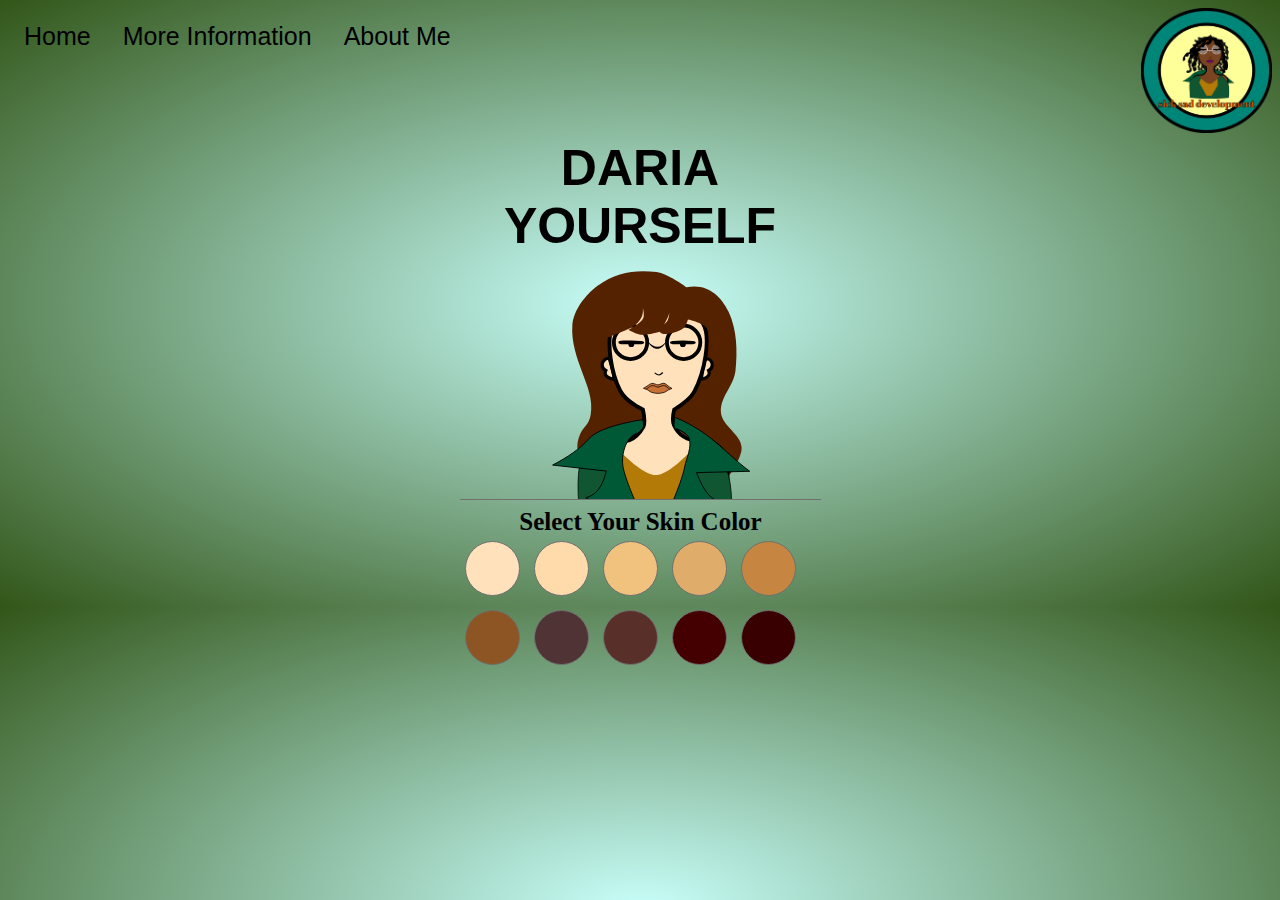
<file: index.html>
<!DOCTYPE html>
<html>
<head>
	<title>Daria Youself</title>
    <meta charset="UTF-8">
        <meta name="viewport" content="width=device-width, initial-scale=1.0">
        <link href="style.css" rel="stylesheet" type="text/css"/>
        <!-- <script type="text/javascript" src='https://ajax.googleapis.com/ajax/libs/jquery/3.2.1/jquery.min.js'></script> -->
        <!-- <script src="https://ajax.googleapis.com/ajax/libs/jquery/3.5.1/jquery.min.js"></script> -->
</head>
<body>

<ul>
  <li><a class="active" href="#home">Home</a></li>
  <li><a href="more.html" target="_blank">More Information</a></li>
  <li><a href="https://artreimagined.weebly.com" target="_blank">About Me</a></li>
  <li style="float: right"><img class="logo" src="logo.png"/> </li>
</ul>

<div id="daria">
  <h1>DARIA YOURSELF</h1> 
    <svg id="hairback"
       width='800px' height='800px' viewBox='0 0 200 200'>
        <g 
         class="longhair" style="display:;">
            <path id="backhair" fill='#552200' 
               d="m 71.119965,177.85166 c -0.81608,1.30573 -9.22507,-2.0039 -4.46106,-13.72736 1.57692,-3.88058 4.9841,-5.12193 5.95763,-11.06417 1.35443,-8.26724 -1.79299,-15.54103 -4.681,-23.40496 -3.0499,-8.30472 -6.16434,-16.91754 -5.53208,-25.95823 0.60202,-8.608426 7.15849,-16.925316 14.04297,-22.128326 10.32534,-7.80347 21.63369,-9.02602 32.766965,-7.6598 6.1708,0.75724 16.59625,8.51089 16.59625,8.51089 11.18038,-2.36165 18.9191,4.27698 23.40495,13.61744 4.63688,9.864746 5.03431,21.984696 3.8299,32.766936 -0.96572,8.64536 -8.56744,14.29366 -8.08536,22.97941 0.41929,7.55436 11.11775,12.01823 11.48972,19.57507 0.29954,6.08551 -7.65981,16.59624 -7.65981,16.59624 0,0 1.07561,-7.39468 -0.49319,-10.54414 -2.33991,-4.69747 -7.36928,-7.80968 -12.10981,-10.06106 -2.82678,-1.34248 -6.63356,-0.79533 -9.21286,-1.80543 -3.79523,-1.48627 -8.07311,-6.49815 -8.07311,-6.49815 l -0.32471,-10.24133 12.76635,-10.63862 3.10535,-11.20718 -2.34685,-4.01827 c 0,0 5.01517,-11.89622 2.64586,-16.69042 -1.73369,-3.50805 -8.08536,-8.510896 -8.08536,-8.510896 0,0 -4.87398,5.167466 -8.08535,6.383186 -2.39157,0.90537 -7.6598,0.42555 -7.6598,0.42555 0,0 4.5787,-6.163236 5.53209,-9.787536 0.46912,-1.78336 0,-5.53208 0,-5.53208 0,0 -1.03206,11.377276 -5.10655,14.468516 -3.39769,2.57778 -10.40467,4.4024 -12.766335,0.8511 -1.66857,-2.50908 3.554225,-5.111976 4.042675,-8.085346 0.41788,-2.54369 -1.06387,-7.65982 -1.06387,-7.65982 0,0 0.3832,5.76259 -0.63831,8.08536 -2.812025,6.394146 -11.475405,6.090676 -15.804475,9.599796 -2.70973,9.25731 -0.0761,15.82033 3.51372,20.04702 -0.12068,11.65901 4.19733,16.74849 12.077985,24.39735 9.91154,3.74209 4.93108,6.2928 1.18356,8.94216 -3.793565,11.06762 -19.109715,8.29276 -18.656295,7.91605 z" />
        </g>
        <g class="shortfro" transform="translate(53.603295,50.727728)" style="display:none;">
                <path class="backhair" fill='#552200'
                 d="m 41.760144,100.62514 c -2.207,0.50572 -3.94046,3.21163 -6.17066,2.81805 -2.20285,-0.38875 -2.59026,-4.105717 -4.74667,-4.696727 -1.88609,-0.51692 -4.00719,2.387647 -5.69601,1.409037 -1.55671,-0.902057 -0.0467,-4.013577 -1.424,-5.166407 -1.21401,-1.01613 -3.63162,0.65206 -4.74666,-0.46966 -1.33603,-1.34401 0.15275,-3.85601 -0.47466,-5.63605 -0.37572,-1.06598 -1.20155,-1.92434 -1.89866,-2.81804 -1.16411,-1.49241 -3.12023,-2.46491 -3.797312,-4.22704 -0.787197,-2.04873 0.555632,-4.4537 0,-6.57542 -0.40863,-1.56029 -2.252634,-2.61961 -2.373317,-4.22704 -0.200336,-2.66788 2.599449,-4.85082 2.847979,-7.51473 0.25105,-2.69116 -2.821663,-5.66246 -1.423996,-7.98442 0.512073,-0.85068 2.262886,-0.13597 2.847976,-0.93934 1.48022,-2.0321 -1.33091,-5.38393 0,-7.51476 0.372,-0.59558 1.57246,-0.31803 1.89867,-0.93936 1.47514,-2.80963 -2.81979,-6.54432 -1.42401,-9.3934 1.11288,-2.27155 4.76063,-2.05592 6.64534,-3.75737 2.85349,-2.57605 2.88465,-8.520748 6.64532,-9.393458 1.93015,-0.447881 3.29237,3.270878 5.22134,2.818048 2.43414,-0.57145 2.05602,-4.956892 4.27199,-6.105732 1.82195,-0.94455 4.1509,0.384881 6.17067,0 2.51003,-0.478278 4.57668,-2.564695 7.11999,-2.818026 1.7601,-0.175418 3.46429,0.736398 5.22134,0.939342 2.99007,0.3454 6.2687,-0.7422 9.01867,0.469662 1.22642,0.540445 1.60764,2.30967 2.848,2.818027 3.21593,1.318053 7.58162,-1.961806 10.44266,0 1.11113,0.761932 0.54773,2.738819 1.42398,3.757387 1.65372,1.92227 5.1536,1.70945 6.64536,3.75737 0.94345,1.29521 0.014,3.39735 0.94932,4.69672 1.27728,1.77009 4.34745,1.57017 5.69602,3.28769 2.12009,2.70013 1.6904,6.64141 2.848,9.8631 0.8073,2.24683 2.44788,4.22391 2.848,6.5754 0.36869,2.16692 -0.61459,4.3824 -0.47468,6.57543 0.10154,1.59339 0.96037,3.10014 0.94932,4.69669 -0.0157,2.24151 -1.49176,4.33485 -1.42398,6.5754 0.0884,2.92343 3.125286,5.6256 2.373316,8.45411 -0.45538,1.71295 -2.915356,2.21601 -3.797336,3.75735 -0.96423,1.68516 0.0227,4.33141 -1.42398,5.63605 -1.5379,1.38732 -4.5037,-0.29338 -6.17066,0.93935 -2.38122,1.76088 -1.20311,6.54811 -3.79734,7.98443 -1.25035,0.69229 -3.10654,-1.29425 -4.27202,-0.46968 -1.18659,0.83953 0.18862,3.323897 -0.94934,4.227057 -1.60443,1.27353 -4.12916,0.24875 -6.17066,0 -1.29494,-0.15764 -2.51478,-0.70228 -3.79732,-0.93934 -2.50789,-0.46354 -5.0467,-0.81113 -7.59466,-0.93934 -6.95459,-0.349997 -14.10128,-1.084837 -20.88533,0.46964 z" />
        </g>
    </svg>
    <svg id="skincolor"
        width='800px' height='800px' viewBox='0 0 200 200'>
        <g>
            <path id="ear1" fill= "#ffe1bb" stroke="#000000" stroke-width="1.75141"
               d="m 82.670555,121.66908 c -1.74495,0 -3.68932,1.9327 -3.68932,3.79397 0.001,1.38967 0.80273,2.63582 2.01746,3.13812 -0.21735,0.46464 -0.33111,0.97658 -0.3324,1.49584 0,1.86129 2.89803,3.26419 4.64298,3.26419 0.81294,-1.17012 -2.25311,-11.08328 -2.63872,-11.69212 z" />
            <path id="ear2" fill= "#ffe1bb" stroke="#000000" stroke-width="1.75141"
               d="m 136.97448,122.09292 c 1.74494,0 3.1595,1.50886 3.1595,3.37013 -0.002,1.38967 -0.80274,2.63582 -2.01747,3.13812 0.21735,0.46464 0.33111,0.97658 0.3324,1.49584 0,1.86129 -2.31368,3.22029 -4.05863,3.22029 -0.53953,-3.00753 1.64057,-10.98275 2.5842,-11.22438 z" />
        </g> 
        <g id="skin">
            <path id="body" fill="#ffe1bb" stroke="#000000" stroke-width="2.17334" class="cls1"
               d="m 71.119965,177.85166 c 0,0 -2.22017,14.70375 0.62462,21.15745 1.03146,2.33997 2.51565,5.15313 4.86952,5.1154 22.48142,-0.36041 49.398085,-1.27042 66.500135,-0.90273 2.35381,0.0506 3.03065,-3.22285 4.0218,-5.80618 2.36425,-6.1621 1.15981,-20.00494 1.15981,-20.00494 -2.45096,-4.74112 -5.21751,-9.20611 -12.10981,-10.06106 -7.82065,0.89507 -14.07867,-1.19929 -17.28597,-8.30358 -1.312,-3.06001 0.14171,-8.71569 0.14171,-8.71569 0,0 8.81656,-5.58279 11.1383,-9.99902 5.8895,-11.20261 9.27012,-30.15156 4.87644,-37.65477 -3.51614,-6.004586 -11.76779,-8.815546 -18.7229,-10.488906 -5.07474,-1.22096 -10.61251,-0.77544 -15.64708,0.6018 -5.802885,1.58743 -14.234435,4.9871 -16.176385,10.681126 -3.44453,10.09977 -0.23832,27.23534 4.43147,36.25296 2.31769,4.47557 8.73584,8.43255 8.73584,8.43255 l 3.911785,2.10633 c 0,0 1.53421,6.65504 0.29679,9.61216 -4.454105,7.92901 -10.033075,9.27338 -18.656295,7.91605 -4.91002,1.31568 -8.89482,4.79021 -12.10978,10.06105 z" />
        </g>  
    </svg>
    <svg id="clothes"
        width='800px' height='800px' viewBox='0 0 200 200'>
        <g id="jacket">
            <path fill="#105633" stroke="#000000" stroke-width="0.421267px" 
               d="m 106.7392,218.74481 -39.535805,-1.82334 c -0.94752,-10.94827 -3.26084,-28.68991 0.19503,-39.08776 l 15.83134,-10.04311 c 0,0 12.70167,14.93683 21.353285,18.84435 1.29877,0.58659 2.81674,0.51692 4.24172,0.53465 1.77647,0.0221 3.69441,0.21961 5.30296,-0.53465 7.98068,-3.74223 18.86489,-18.53037 18.86489,-18.53037 l 15.25855,15.47047 c 3.23387,9.35433 3.32339,24.69346 1.48348,33.48404 z" />
        </g>
        <g id="shirt">
            <path fill="#b37a08"
               d="m 90.607765,175.09809 -4.02656,9.32466 15.735855,27.68885 h 11.05533 l 13.47443,-22.17881 -0.46021,-14.72562 c 0,0 -10.96046,11.68238 -17.44739,11.54676 -7.23952,-0.15142 -18.331455,-11.65584 -18.331455,-11.65584 z" />
        </g>
        <g id="collar">
            <path
               style="display:inline;fill:#005936;fill-opacity:1;stroke:#000000;stroke-width:0.517979px;stroke-linecap:butt;stroke-linejoin:miter;stroke-opacity:1"
               d="m 51.462515,181.15667 c 8.43528,-4.47656 15.18977,-8.98715 20.35993,-14.79578 5.39015,-6.05576 22.20213,-9.26073 29.536005,-10.45716 2.07814,4.9024 -1.01114,5.51964 -2.471125,7.48801 0,0 -1.16228,-0.16764 -3.48838,1.813 -4.01122,3.41551 -5.82955,11.24447 -4.87425,16.68896 1.30947,7.46316 7.73875,21.37365 7.73875,21.37365 l 4.053615,8.84425 h 11.05533 c 0,0 9.36872,-19.39592 11.42386,-29.84941 1.04287,-5.30468 4.25378,-11.14271 2.38178,-16.21448 -1.08443,-2.93801 -6.90046,-5.09438 -6.90046,-5.09438 -1.0923,-0.61069 -1.82712,1.40425 -1.06379,-6.38822 19.89441,8.04607 27.07154,19.05171 41.75188,30.03646 l -29.59155,0.73703 c 2.31687,5.2956 5.78071,14.67507 12.95321,16.08618 -12.35491,6.26403 -24.56211,12.63068 -37.58812,17.32003 L 69.888075,199.2879 c 8.0162,-2.00825 10.06059,-10.06359 11.42384,-14.81463 z" />
        </g>    
    </svg>
    <svg id="face"
        width='800px' height='800px' viewBox='0 0 200 200'>
        <g id="features">
            <path id="eye1" fill="#784421" stroke="#000000" stroke-width="1.75141"
               d="m 95.173705,112.78717 a 6.3190176,0.21063391 0 0 0 -6.31901,0.21063 6.3190176,0.21063391 0 0 0 6.31901,0.21064 6.3190176,0.21063391 0 0 0 6.319025,-0.21064 6.3190176,0.21063391 0 0 0 -6.319025,-0.21063 z m 0,0.42127 a 0.75818068,0.75818068 0 0 0 -0.75779,0.75861 0.75818068,0.75818068 0 0 0 0.75779,0.75779 0.75818068,0.75818068 0 0 0 0.7578,-0.75779 0.75818068,0.75818068 0 0 0 -0.7578,-0.75861 z"/>
            <path id="eye2" fill="#784421" stroke="#000000" stroke-width="1.75141"
               d="m 123.81995,112.78717 a 6.3190176,0.21063391 0 0 0 -6.31902,0.21063 6.3190176,0.21063391 0 0 0 6.31902,0.21064 6.3190176,0.21063391 0 0 0 6.31902,-0.21064 6.3190176,0.21063391 0 0 0 -6.31902,-0.21063 z m 0,0.42127 a 0.75818068,0.75818068 0 0 0 -0.75779,0.75861 0.75818068,0.75818068 0 0 0 0.75779,0.75779 0.75818068,0.75818068 0 0 0 0.75779,-0.75779 0.75818068,0.75818068 0 0 0 -0.75779,-0.75861 z" />
            <path id="mouth1" fill="#c87137" stroke="#000000" stroke-width="0.421267px"
               d="m 113.03824,135.74132 c -0.75968,-3e-5 -1.38043,0.3057 -1.95824,0.55867 l -1.12804,0.32172 -0.85899,-0.20241 c -0.72692,-0.28106 -1.52531,-0.74421 -2.57615,-0.60722 -0.96017,0.12515 -1.83588,1.06284 -2.67324,1.54766 -0.65275,0.37794 -1.95824,1.1338 -1.95824,1.1338 0,0 1.32853,0.4646 1.99279,0.6969 0.69696,0.24374 1.34214,1.11096 2.43184,1.50214 1.0897,0.39117 2.38904,0.63847 3.68971,0.63876 l 0.003,8.4e-4 0.003,-8.4e-4 c 0.0102,0 -0.0102,0 0,0 1.29016,-0.003 2.58262,-0.25303 3.6676,-0.64342 1.08498,-0.39039 1.7321,-1.24901 2.42268,-1.49087 l 1.68919,-0.59158 -1.47115,-0.88779 c -0.93717,-0.56556 -1.94604,-1.86127 -3.01387,-1.96317 -0.0887,-0.008 -0.17556,-0.0127 -0.26083,-0.0127 z" />
            <path id="mouth2" fill="#c87137" stroke="#000000"stroke-width="0.421267px"
               d="m 116.40794,138.94676 v 0 c -0.93717,-0.56556 -1.94604,-1.86127 -3.01388,-1.96318 -0.0887,-0.008 -0.17555,-0.0127 -0.26082,-0.0127 l -1.6e-4,-4.2e-4 v 0 c -0.75968,-3e-5 -1.38044,0.3057 -1.95824,0.55867 l -1.12804,0.32172 -0.85899,-0.20241 c -0.72692,-0.28106 -1.52531,-0.74421 -2.57615,-0.60722 -0.96017,0.12515 -1.83588,1.06284 -2.67325,1.54766 -0.65273,0.37794 -0.70674,0.38291 -0.70674,0.38291"/>
            <path id="nose" fill="none" stroke="#000000" stroke-width="0.674026"
               d="m 108.16869,129.93583 c 0.80496,0.60781 1.61027,1.21589 2.36027,1.1784 0.75,-0.0375 1.4429,-0.71935 2.1364,-1.4018" />
        </g>      
    </svg>
    <svg id="glasses"
        width='800px' height='800px' viewBox='0 0 200 200'>
        <g id="glasses1" style="display:;">
            <circle
               r="9.2678919"
               cy="112.99779"
               cx="94.752388"
               id="circle1489"
               style="display:inline;fill:none;fill-opacity:1;fill-rule:nonzero;stroke:#000000;stroke-width:2.10634;stroke-linecap:round;stroke-linejoin:round;stroke-miterlimit:4;stroke-dasharray:none;stroke-opacity:1;paint-order:markers stroke fill" />
            <circle
               style="display:inline;fill:none;fill-opacity:1;fill-rule:nonzero;stroke:#000000;stroke-width:2.10634;stroke-linecap:round;stroke-linejoin:round;stroke-miterlimit:4;stroke-dasharray:none;stroke-opacity:1;paint-order:markers stroke fill"
               id="circle1491"
               cx="124.24113"
               cy="112.99779"
               r="9.2678919" />
            <path
               d="m 104.02189,112.47582 v -0.41981 c 3.95737,4.59029 7.59167,4.34562 10.95253,0 v 0.41981 c -2.86599,3.92337 -5.9356,6.82799 -10.95253,0 z"
               style="color:#000000;font-style:normal;font-variant:normal;font-weight:normal;font-stretch:normal;font-size:medium;line-height:normal;font-family:sans-serif;font-variant-ligatures:normal;font-variant-position:normal;font-variant-caps:normal;font-variant-numeric:normal;font-variant-alternates:normal;font-feature-settings:normal;text-indent:0;text-align:start;text-decoration:none;text-decoration-line:none;text-decoration-style:solid;text-decoration-color:#000000;letter-spacing:normal;word-spacing:normal;text-transform:none;writing-mode:lr-tb;direction:ltr;text-orientation:mixed;dominant-baseline:auto;baseline-shift:baseline;text-anchor:start;white-space:normal;shape-padding:0;clip-rule:nonzero;display:inline;overflow:visible;visibility:visible;isolation:auto;mix-blend-mode:normal;color-interpolation:sRGB;color-interpolation-filters:linearRGB;solid-color:#000000;solid-opacity:1;vector-effect:none;fill:#000000;fill-opacity:1;fill-rule:nonzero;stroke:none;stroke-width:0.421268px;stroke-linecap:butt;stroke-linejoin:miter;stroke-miterlimit:4;stroke-dasharray:none;stroke-dashoffset:0;stroke-opacity:1;color-rendering:auto;image-rendering:auto;shape-rendering:auto;text-rendering:auto;enable-background:accumulate" />
        </g>   
    </svg>
    <svg id="hairfront"
        width='800px' height='800px' viewBox='0 0 200 200'>
        <g class="longhair" style="display:;">
            <path id="fronthair" fill="#552200"
               d="m 85.110785,109.01565 c 0,0 8.93143,-3.04604 12.49048,-5.98728 1.5574,-1.28705 2.921615,-2.97214 3.602705,-4.874266 0.76779,-2.1442 0.3496,-4.49245 0.3496,-4.49245 0,0 1.079,4.01126 0.28619,5.764 -1.45043,3.206546 -8.265055,6.569636 -8.265055,6.569636 0,0 4.35756,2.47673 6.781585,2.75502 3.5405,0.40644 10.55927,-1.67465 10.55927,-1.67465 2.9075,-5.10655 6.90595,-10.213076 5.53209,-15.319626 0,0 0.32162,5.79515 -1.04475,8.941156 -0.88438,2.03635 -5.54069,4.42415 -4.48734,6.37847 1.49037,2.76518 9.55274,0.63586 13.17624,-1.92807 1.50077,-1.06193 2.56891,-4.88066 2.56891,-4.88066 0,0 8.52505,1.87406 10.35848,4.66876 2.07262,3.15931 0.84769,12.92736 0.84769,12.92736 l 5.29811,-16.53009 c 0,0 -19.30535,-16.136326 -31.15287,-18.013556 -8.70322,-1.37901 -19.022625,-0.0549 -25.854775,5.51002 -4.90501,3.9953 -7.62927,17.377806 -7.62927,17.377806 0,0 0.89292,3.44629 2.33117,4.02656 1.36712,0.55157 4.25154,-1.21814 4.25154,-1.21814 z"/>
        </g> 
        <g class="shortfro" style="display:none;"
         style="display:inline">
            <g transform="translate(53.603295,50.727729)">
                <path class=" " fill="#7b2c1b"
                 d="m 25.982584,62.701403 c 2.23678,1.56006 5.98716,2.16863 8.16431,0.52637 2.43691,-1.83817 -1.00579,-8.16331 1.9439,-8.94862 2.05581,-0.54734 2.17768,4.39028 4.27658,4.7375 2.48848,0.41169 4.14191,-3.16067 6.60919,-3.6847 1.9092,-0.40552 3.96482,1.09592 5.83169,0.52637 1.59697,-0.4872 2.22421,-3.30084 3.88777,-3.15832 2.55256,0.21869 2.54393,5.27783 5.05406,5.79027 1.97457,0.40311 3.42866,-2.56688 5.4429,-2.63195 2.79604,-0.0904 5.01135,3.5886 7.77556,3.15833 2.16676,-0.33728 2.86191,-4.15655 5.0541,-4.21109 1.45899,-0.0364 2.08893,3.00842 3.49899,2.63194 3.50309,-0.9353 3.70359,-6.42117 4.27658,-10.00139 0.47315,-2.9565 0.71712,-6.3543 -0.77758,-8.94865 -2.1342,-3.70438 -8.05892,-3.8576 -10.49696,-7.36945 -1.75792,-2.53215 0.10661,-7.063762 -2.3327,-8.948597 -4.51193,-3.486561 -11.46243,0.81335 -17.10618,0 -3.0753,-0.443202 -5.83562,-2.562266 -8.9419,-2.632 -2.93541,-0.06571 -6.15115,0.416916 -8.5531,2.105572 -1.72359,1.211758 -1.97609,3.807935 -3.499,5.263895 -1.96782,1.88133 -5.41941,1.99306 -6.99797,4.21113 -2.1836,3.06819 -0.10624,8.01696 -2.33269,11.0542 -1.05561,1.44004 -3.73658,1.107 -4.66531,2.63195 -1.8266,2.99921 -1.33226,7.14525 -0.38878,10.52779 0.50754,1.81961 2.20613,3.07882 3.11021,4.7375 0.45924,0.84257 0.37927,2.08299 1.16633,2.63195 z"/>
            </g>
        </g> 
    </svg>
    <div id="footer">
      <div id="skintitle">Select Your Skin Color</div>
      <div class="skincolors">
        <div class="skincolor" style="background-color: #ffe1bb" data-hex="#ffe1bb"></div>
        <div class="skincolor" style="background-color: #ffdbac" data-hex="#ffdbac"></div>
        <div class="skincolor" style="background-color: #f1c27d" data-hex="#f1c27d"></div>
        <div class="skincolor" style="background-color: #e0ac69" data-hex="#e0ac69"></div>
        <div class="skincolor" style="background-color: #c68642" data-hex="#c68642"></div>
        <div class="skincolor" style="background-color: #8d5524" data-hex="#8d5524"></div>

        <div class="skincolor" style="background-color: #503335" data-hex="#503335"></div>
        <div class="skincolor" style="background-color: #592f2a" data-hex="#592f2a"></div>
        <div class="skincolor" style="background-color: #440000" data-hex="#440000"></div>
        <div class="skincolor" style="background-color: #380000" data-hex="#380000"></div>
        
      </div>
      <br>
        <!-- <div id="haircolortitle">Select Your Hair Color</div>
        <div class="haircolors">
          <div class="haircolor" style="background-color: #000000" data-hex1="#e1e851"></div>
          <div class="haircolor" style="background-color: #8cd147" data-hex1="#8cd147"></div>
          <div class="haircolor" style="background-color: #4a9ccf" data-hex1="#4a9ccf"></div>
          <div class="haircolor" style="background-color: #661f45" data-hex1="#661f45"></div>
          <div class="haircolor" style="background-color: #1e2024" data-hex1="#1e2024"></div>
        </div> -->
    
    </div>

</div>

<script type="text/javascript" src="javascript/main.js"></script>

</body>

</html>
</file>
<file: style.css>
body {
    overflow: hidden;
    position: relative;
    background: -webkit-linear-gradient(117deg, rgb(55, 87, 246), rgb(216, 71, 99));
    background: linear-gradient(117deg, rgb(96, 87, 246), rgb(225, 71, 99));
    background: -webkit-radial-gradient(rgb(194, 74, 250), rgb(105, 86, 225));
    background: radial-gradient(rgb(200, 350, 250), rgb(50, 86, 25));

}
svg {
    position:absolute;
    top:0;
    left:0;
    width:360px;
    height:360px;
}

#daria {
    position:relative;
    margin:auto;
    width:360px;
    height:460px;
}

#footer {
    position:absolute;
    top:360px;
    left:0;
    width:361px;
    height:99px;
    border-top:1px solid #707070;
}
#skintitle {
    font-size:25px;
    font-weight:bold;
    text-align:center;
    padding-top:8px;
}

h1 {
    font-size: 50px;
    font-family: Comic Sans MS, cursive, sans-serif;
    text-align: center;
    margin-top: 0;
    margin-bottom: 5px;
}

/*#skincolors {
    display: flex;
    flex-wrap: nowrap;
    overflow-x: auto;
    -webkit-overflow-scrolling: touch;
    position:absolute;
    top:34px;
    left:0;
    width:299px;
    height:65px;
    overflow-y:hidden;
}*/

.skincolor {
    flex: 0 0 auto;
    top:0;
    width:53px;
    height:53px;
    margin:5px;
    border:1px solid #707070;
    cursor:pointer;
    border-radius: 30px;
    background-color:#ffdbb4;
    display: inline-block;
}

img {
    height: 125px;
    margin: none;
    padding: none;
}

ul {
  list-style-type: none;
  margin: 0;
  padding: 0;
  overflow: hidden;
  font-size: 25px;
  font-family: Comic Sans MS, cursive, sans-serif;
}

li {
  float: left;
}

li a {
  display: block;
  color: white;
  text-align: center;
  padding: 14px 16px;
  text-decoration: none;
  color: black;
}

li a:hover {
  background-color: grey;
}
</file>
